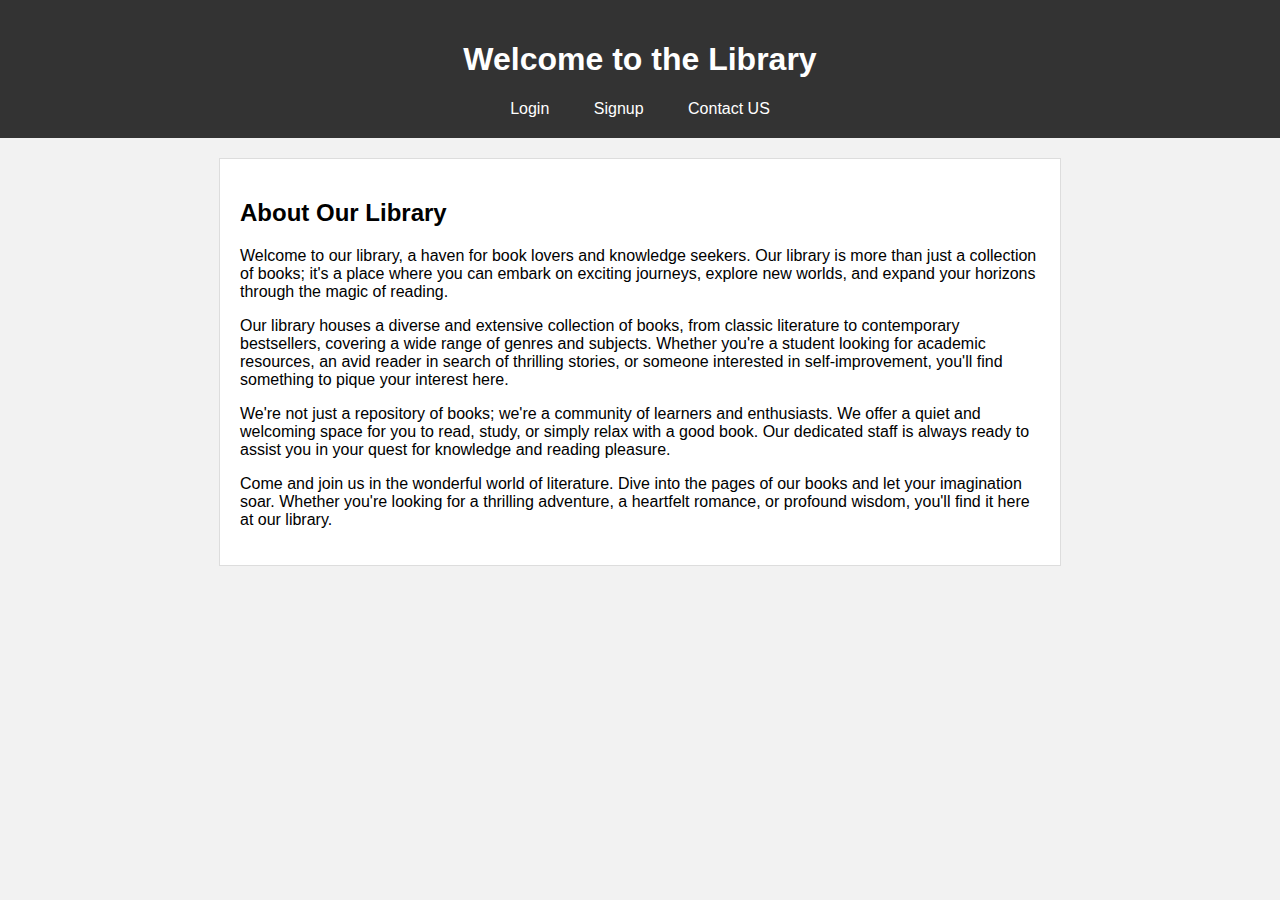
<file: index.html>
<!DOCTYPE html>
<html>
<head>
    <title>Library Home</title>
    <link rel="stylesheet" type="text/css" href="styles.css">
</head>
<body>
    <header>
        <h1>Welcome to the Library</h1>
        <nav>
            <a href="login.html">Login</a>
            <a href="signup.html">Signup</a>
	    <a href="contact.html">Contact US</a>
        </nav>
    </header>
    <section class="content">
        <h2>About Our Library</h2>
        <p>Welcome to our library, a haven for book lovers and knowledge seekers. Our library is more than just a collection of books; it's a place where you can embark on exciting journeys, explore new worlds, and expand your horizons through the magic of reading.</p>

        <p>Our library houses a diverse and extensive collection of books, from classic literature to contemporary bestsellers, covering a wide range of genres and subjects. Whether you're a student looking for academic resources, an avid reader in search of thrilling stories, or someone interested in self-improvement, you'll find something to pique your interest here.</p>

        <p>We're not just a repository of books; we're a community of learners and enthusiasts. We offer a quiet and welcoming space for you to read, study, or simply relax with a good book. Our dedicated staff is always ready to assist you in your quest for knowledge and reading pleasure.</p>

        <p>Come and join us in the wonderful world of literature. Dive into the pages of our books and let your imagination soar. Whether you're looking for a thrilling adventure, a heartfelt romance, or profound wisdom, you'll find it here at our library.</p>
    </section>
</body>
</html>
</file>
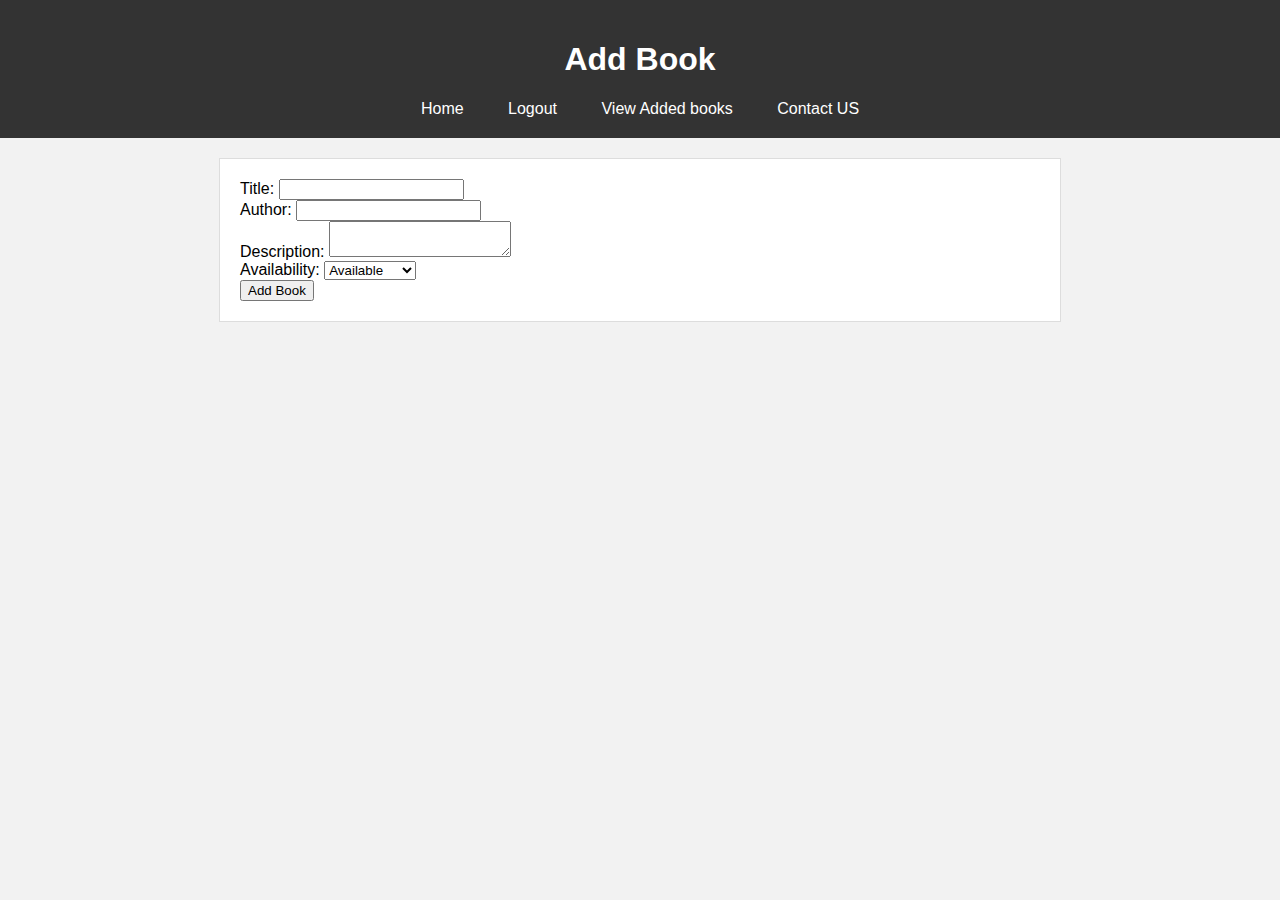
<file: add_book - Copy.html>
<!DOCTYPE html>
<html>
<head>
    <title>Add Book</title>
    <link rel="stylesheet" type="text/css" href="styles.css">
</head>
<body>
    <header>
        <h1>Add Book</h1>
        <nav>
            <a href="index.html">Home</a>
            <a href="index.html">Logout</a>
	    <a href="books.php">View Added books</a>
	    <a href="contact.html">Contact US</a>
        </nav>
    </header>
    <section class="content">
        <form method="post" action="add_book.php">
    <label for="title">Title:</label>
    <input type="text" name="title" id="title" required><br>

    <label for="author">Author:</label>
    <input type="text" name="author" id="author"><br>

    <label for="description">Description:</label>
    <textarea name="description" id="description"></textarea><br>

    <label for="availability">Availability:</label>
    <select name="availability" id="availability">
        <option value="available">Available</option>
        <option value="unavailable">Unavailable</option>
    </select><br>

    <input type="submit" name="add_book" value="Add Book">
</form>

    </section>
</body>
</html>
</file>
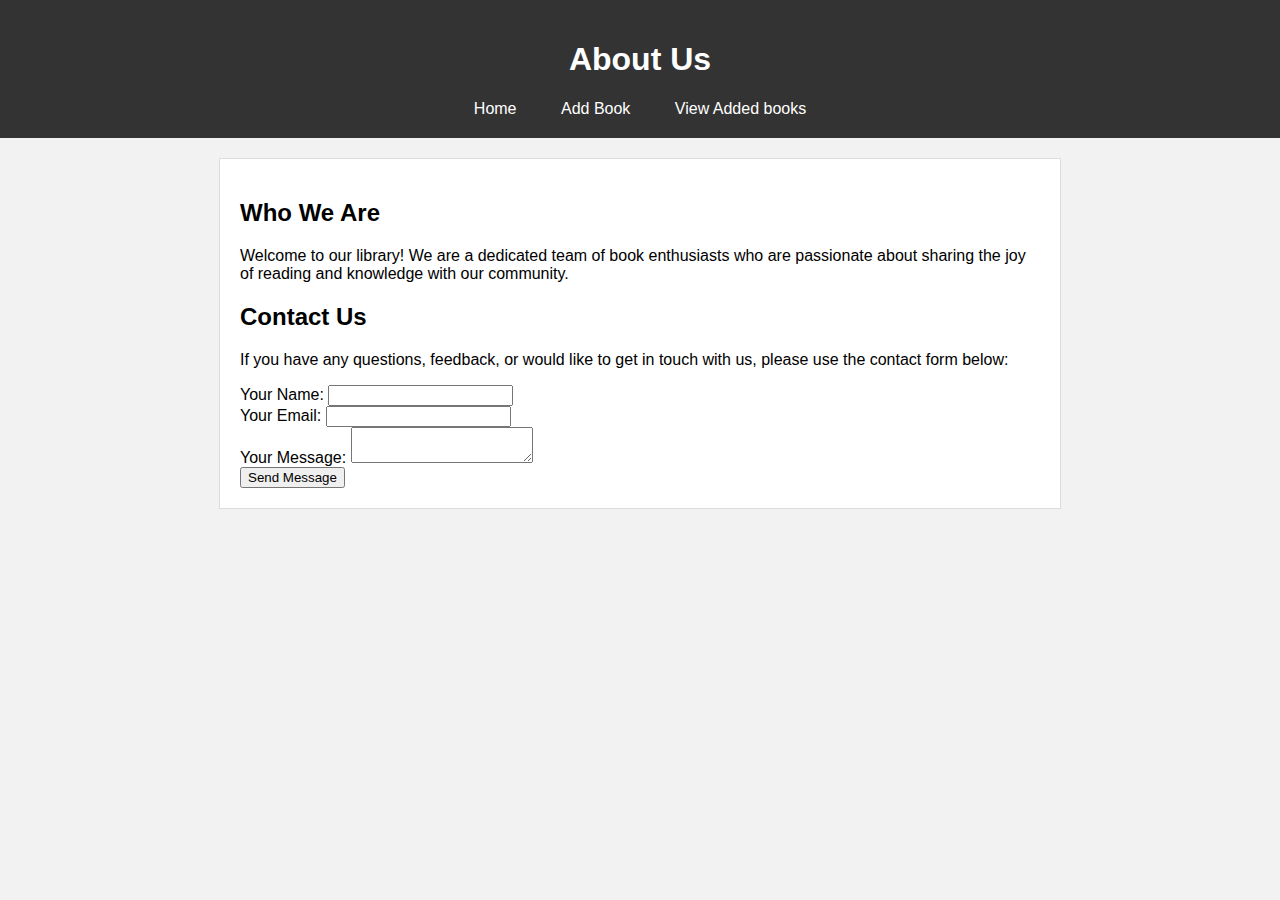
<file: contact - Copy.html>
<!DOCTYPE html>
<html>
<head>
    <title>About Us</title>
    <link rel="stylesheet" type="text/css" href="styles.css">
</head>
<body>
    <header>
        <h1>About Us</h1>
        <nav>
            <a href="index.html">Home</a>
            
	    <a href="add_book.html">Add Book</a>
	    <a href="books.php">View Added books</a>
	    

        </nav>
    </header>
    <section class="content">
        <h2>Who We Are</h2>
        <p>Welcome to our library! We are a dedicated team of book enthusiasts who are passionate about sharing the joy of reading and knowledge with our community.</p>

        <h2>Contact Us</h2>
        <p>If you have any questions, feedback, or would like to get in touch with us, please use the contact form below:</p>

        <form method="post" action="contact_process.php">
            <label for="name">Your Name:</label>
            <input type="text" name="name" id="name" required><br>

            <label for="email">Your Email:</label>
            <input type="email" name="email" id="email" required><br>

            <label for="message">Your Message:</label>
            <textarea name="message" id="message" required></textarea><br>

            <input type="submit" name="send_message" value="Send Message">
        </form>
    </section>
</body>
</html>
</file>
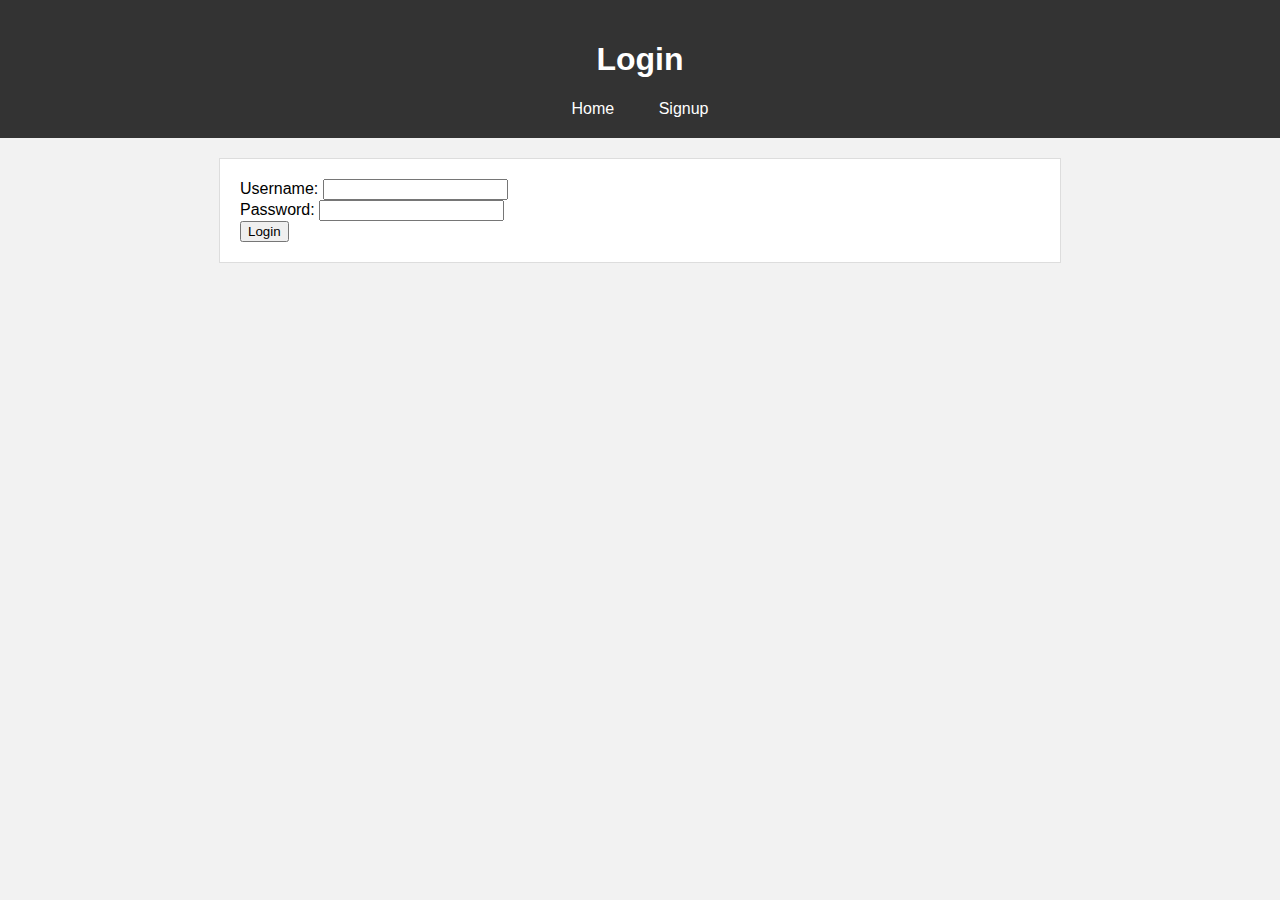
<file: login.html>
<!DOCTYPE html>
<html>
<head>
    <title>Login</title>
    <link rel="stylesheet" type="text/css" href="styles.css">
</head>
<body>
    <header>
        <h1>Login</h1>
        <nav>
            <a href="index.html">Home</a>
            <a href="signup.html">Signup</a>
        </nav>
    </header>
    <section class="content">
        <form method="post" action="login.php">
            <label for="username">Username:</label>
            <input type="text" name="username" id="username" required><br>

            <label for="password">Password:</label>
            <input type="password" name="password" id="password" required><br>

            <input type="submit" name="login" value="Login">
        </form>
    </section>
</body>
</html>
</file>
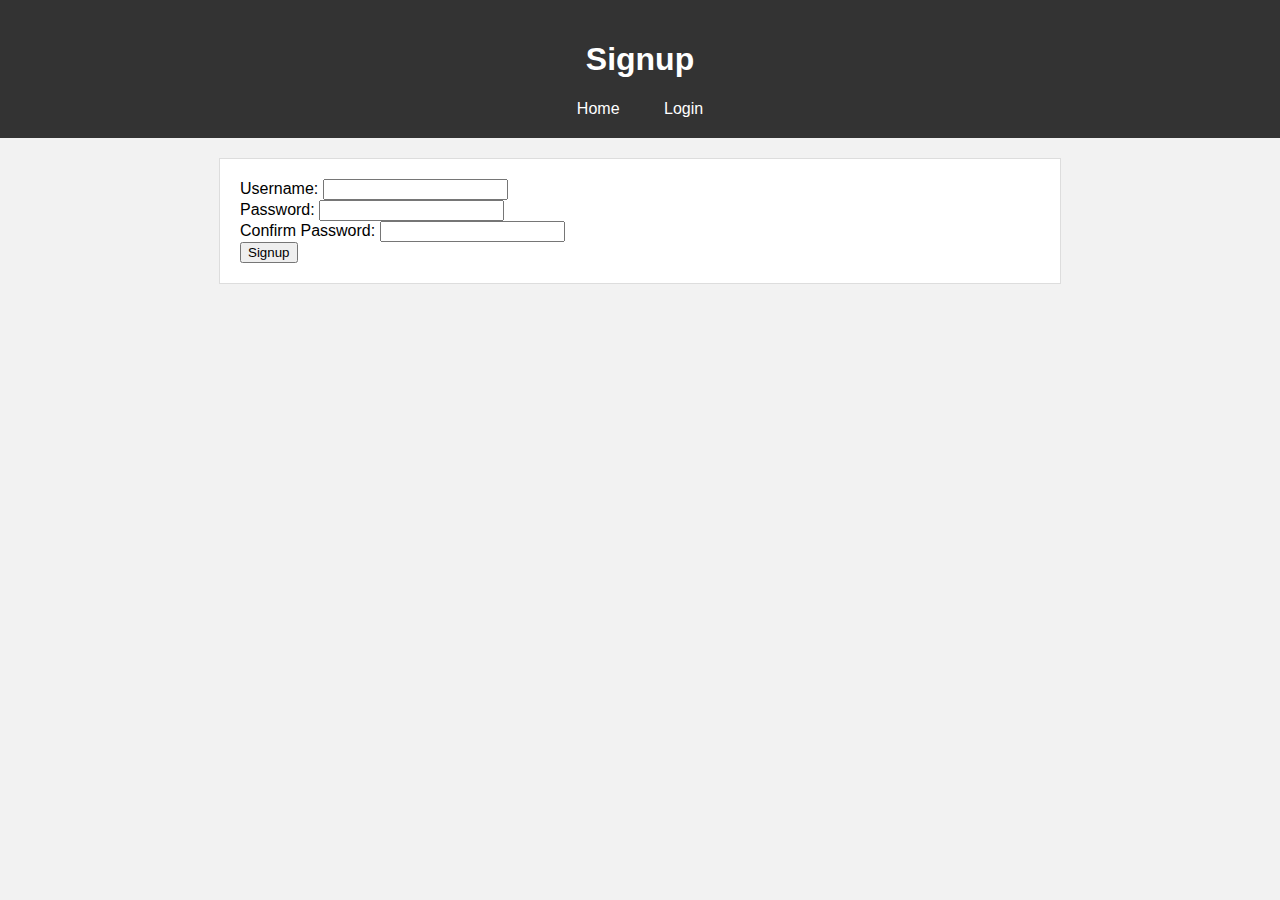
<file: signup.html>
<!DOCTYPE html>
<html>
<head>
    <title>Signup</title>
    <link rel="stylesheet" type="text/css" href="styles.css">
</head>
<body>
    <header>
        <h1>Signup</h1>
        <nav>
            <a href="index.html">Home</a>
            <a href="login.html">Login</a>
        </nav>
    </header>
    <section class="content">
        <form method="post" action="signup.php">
            <label for="username">Username:</label>
            <input type="text" name="username" id="username" required><br>

            <label for="password">Password:</label>
            <input type="password" name="password" id="password" required><br>

            <label for="confirm_password">Confirm Password:</label>
            <input type="password" name="confirm_password" id="confirm_password" required><br>

            <input type="submit" name="signup" value="Signup">
        </form>
    </section>
</body>
</html>
</file>
<file: styles.css>
body {
    font-family: Arial, sans-serif;
    margin: 0;
    padding: 0;
    background-color: #f2f2f2;
}

header {
    background-color: #333;
    color: #fff;
    padding: 20px;
    text-align: center;
}

nav {
    margin-top: 10px;
}

nav a {
    color: #fff;
    text-decoration: none;
    margin: 0 20px;
}

.content {
    max-width: 800px;
    margin: 20px auto;
    background-color: #fff;
    padding: 20px;
    border: 1px solid #ddd;
}
/* Add equal spacing between table columns */
table {
    width: 100%;
    border-collapse: collapse;
}

table, th, td {
    border: 1px solid #ddd;
}

th, td {
    padding: 8px;
    text-align: left;
}

th {
    background-color: #333;
    color: #fff;
}

/* Add equal spacing for the Author column */
th:nth-child(2),
td:nth-child(2) {
    width: 20%; /* Adjust the width as needed */
}
</file>
